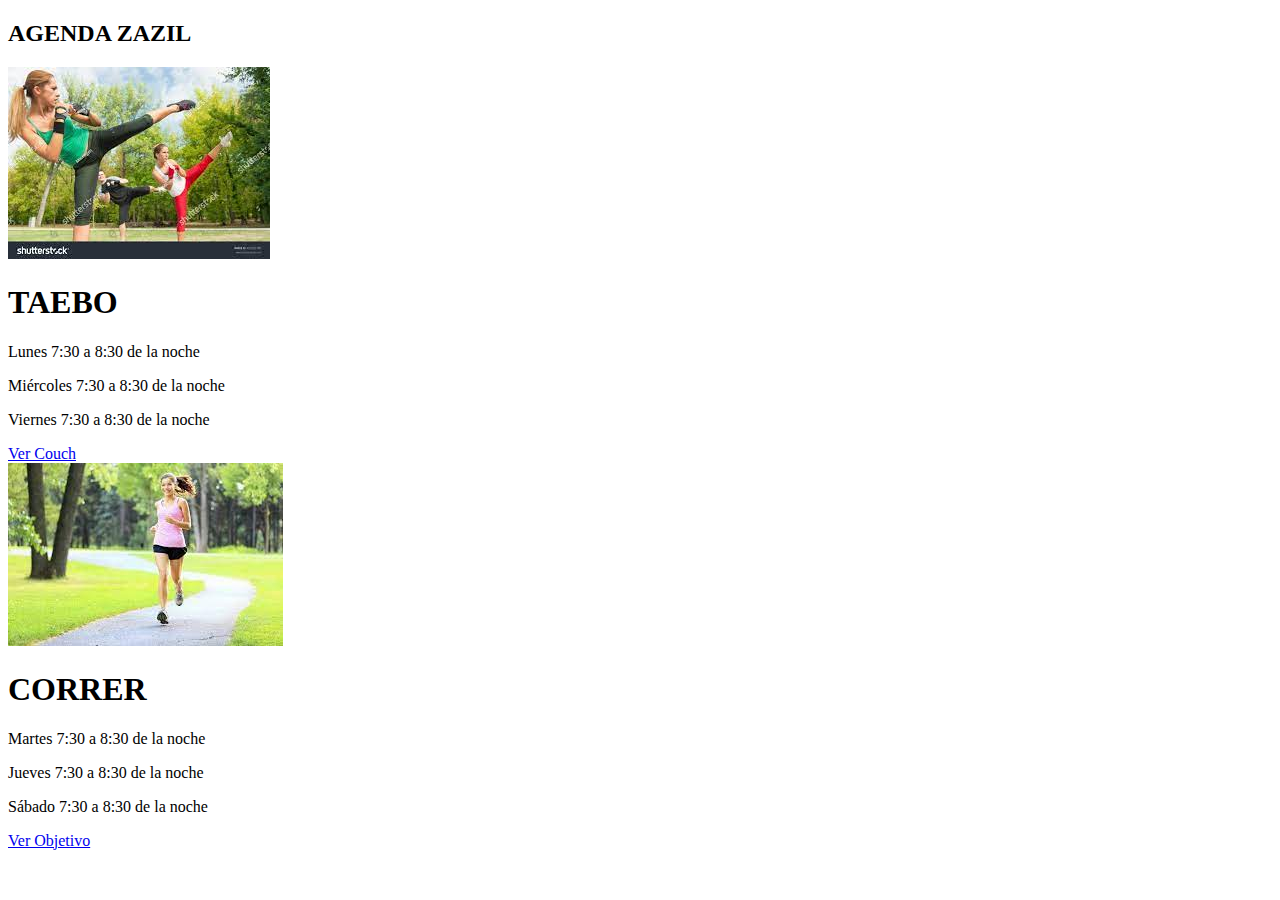
<file: NOTAS/index.html>
<!doctype html>
<html lang="en">

<head>
  <title>Title</title>
  <!-- Required meta tags -->
  <meta charset="utf-8">
  <meta name="viewport" content="width=device-width, initial-scale=1, shrink-to-fit=no">

  <!-- Bootstrap CSS v5.2.1 -->
  <link href="https://cdn.jsdelivr.net/npm/bootstrap@5.2.1/dist/css/bootstrap.min.css" rel="stylesheet"
    integrity="sha384-iYQeCzEYFbKjA/T2uDLTpkwGzCiq6soy8tYaI1GyVh/UjpbCx/TYkiZhlZB6+fzT" crossorigin="anonymous">

</head>

<body>
  <header>
    <!-- place navbar here -->
  </header>
  <main>

    <h2>AGENDA ZAZIL </h2>

    <div class="container pt-5">
      <div class="row justify-content-center align-items-center g-2">
        <div class="col-10 col-sm-5 col-md-5 mb-2">
          <div class="card text-start">
            <img class="card-img-top" src="./img/taebo.png" alt="Title">
            <div class="card-body">
              <h4 class="card-title"></h4>
              <h1>TAEBO</h1>
              <p class="card-text">Lunes 7:30 a 8:30 de la noche</p>
              <p class="card-text">Miércoles 7:30 a 8:30 de la noche</p>
              <p class="card-text">Viernes 7:30 a 8:30 de la noche</p>
              <a href="https://www.tiktok.com/@alexrivasgym?lang=es" class="btn btn-primary">Ver Couch</a>
            </div>
          </div>
        </div>
      </div>
      <div class="row justify-content-center align-items-center g-2">
        <div class="col-10 col-sm-5 col-md-5 mb-2">
          <div class="card text-start">
            <img class="card-img-top" src="./img/correr.png" alt="Title">
            <div class="card-body">
              <h4 class="card-title"></h4>
              <h1>CORRER</h1>
              <p class="card-text">Martes 7:30 a 8:30 de la noche</p>
              <p class="card-text">Jueves 7:30 a 8:30 de la noche</p>
              <p class="card-text">Sábado 7:30 a 8:30 de la noche</p>
              <a href="https://dashport.run/evento_697" class="btn btn-primary">Ver Objetivo</a>
            </div>
          </div>
        </div>
      </div>
    </div>
  </main>
  <footer>
    <!-- place footer here -->
  </footer>
  <!-- Bootstrap JavaScript Libraries -->
  <script src="https://cdn.jsdelivr.net/npm/@popperjs/core@2.11.6/dist/umd/popper.min.js"
    integrity="sha384-oBqDVmMz9ATKxIep9tiCxS/Z9fNfEXiDAYTujMAeBAsjFuCZSmKbSSUnQlmh/jp3" crossorigin="anonymous">
  </script>

  <script src="https://cdn.jsdelivr.net/npm/bootstrap@5.2.1/dist/js/bootstrap.min.js"
    integrity="sha384-7VPbUDkoPSGFnVtYi0QogXtr74QeVeeIs99Qfg5YCF+TidwNdjvaKZX19NZ/e6oz" crossorigin="anonymous">
  </script>
</body>

</html>
</file>
